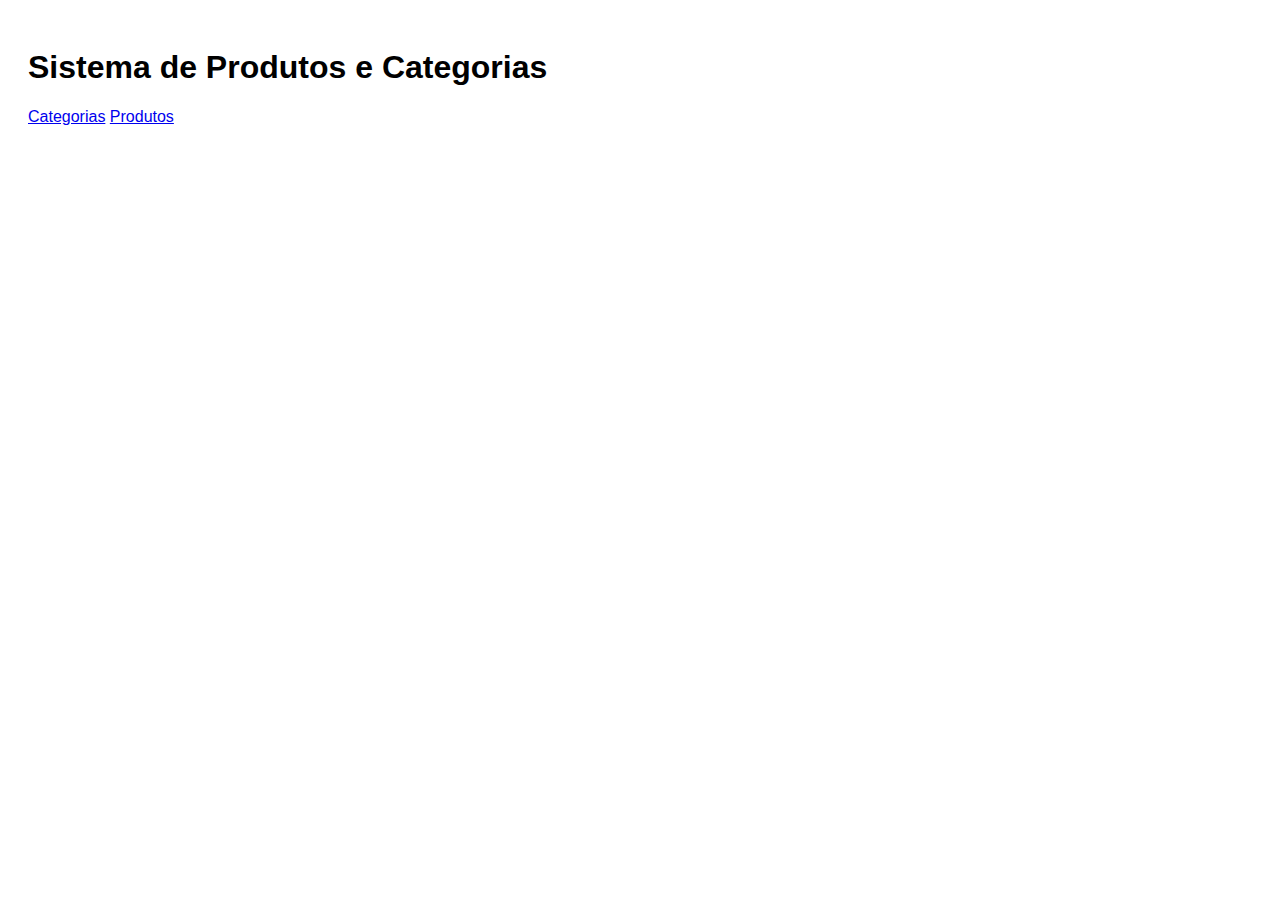
<file: frontend/index.html>
<!DOCTYPE html>
<html lang="pt-br">
<head>
    <meta charset="UTF-8">
    <title>Sistema de Produtos</title>
    <link rel="stylesheet" href="css/style.css">
</head>
<body>
    <h1>Sistema de Produtos e Categorias</h1>

    <nav>
        <a href="categorias.html">Categorias</a>
        <a href="produtos.html">Produtos</a>
    </nav>
</body>
</html>
</file>
<file: frontend/css/style.css>
body {
    font-family: Arial, sans-serif;
    padding: 20px;
}

input, button {
    margin: 5px;
    padding: 5px;
}

ul {
    margin-top: 20px;
}
</file>
